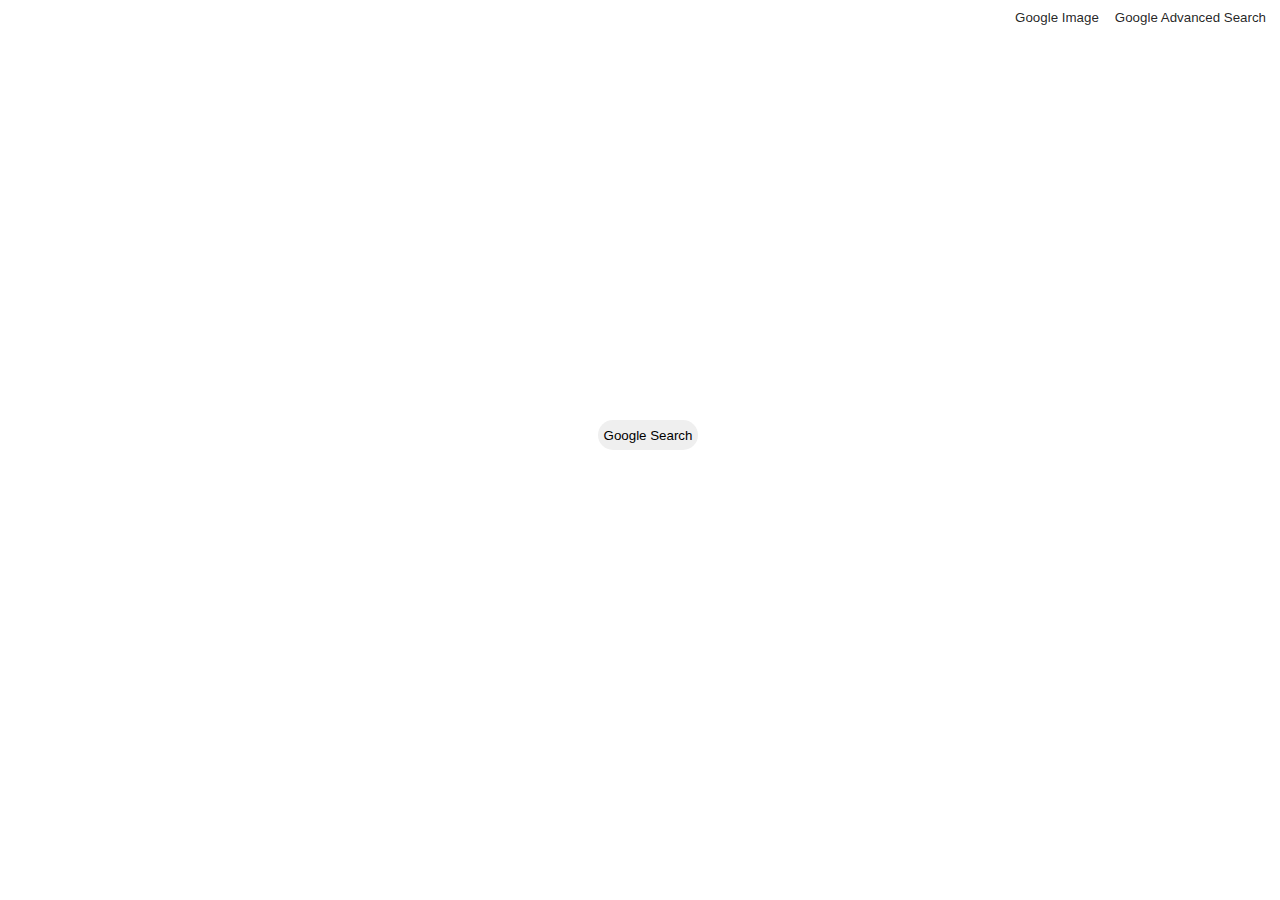
<file: project0/index.html>
<!DOCTYPE html>
<html lang="en">
    <head>
        <title>Google Search</title>
        <link rel="stylesheet" href="styles.css">
    </head>
    <body>
        <div class="nav"> 
            <button><a href="image.html">Google Image</a></button>
            <button><a href="advanced.html">Google Advanced Search</a></button> 
        </div>
    
        <div class="main">
            <div>
                <form action="https://www.google.com/search">
                    <input style="width: 500px" type="text" name="q">
                    <div class="search">
                        <input type="submit" value="Google Search">
                    </div>
                </form>
            </div>     
        </div>
                
    </body>
</html>
</file>
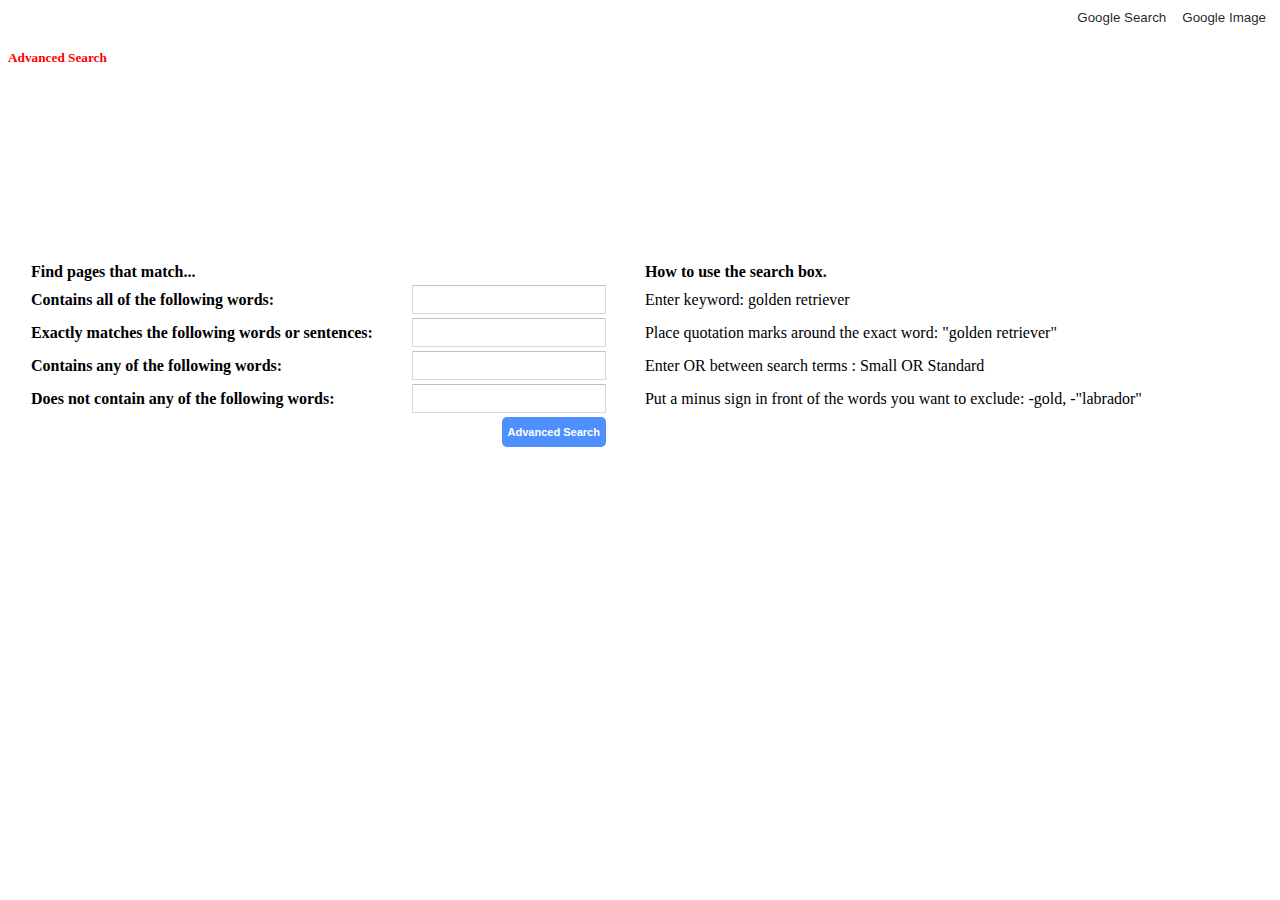
<file: project0/advanced.html>
<!DOCTYPE html>
<html lang="en">
    <head>
        <title>Google Advanced Search</title>
        <link rel="stylesheet" href="styles.css">
    </head>
    <body>
        <div class="nav"> 
            <button><a href="index.html">Google Search</a></button> 
            <button><a href="image.html">Google Image</a></button>
        </div>

        <h5 style="color:red">Advanced Search</h5>
        <div class="advanced">
            <form action="https://www.google.com/search">
                <table style="text-align:left;">
                    <thead style="text-align: left;">
                        <tr>
                            <th>Find pages that match...</th>
                            <th> </th>
                            <th>How to use the search box.</th>
                        </tr>
                    </thead>
                    <tbody>
                        <tr>
                            <th>Contains all of the following words:</th>
                            <td><input class="ad_search" type="text" name="as_q"></td>
                            <td>Enter keyword: golden retriever</td>
                        </tr>
                        <tr>
                            <th>Exactly matches the following words or sentences:</th>
                            <td><input class="ad_search" type="text" name="as_epq"></td>
                            <td>Place quotation marks around the exact word: "golden retriever"</td>
                        </tr>
                        <tr>
                            <th>Contains any of the following words:</th>
                            <td><input class="ad_search" type="text" name="as_oq"></td>
                            <td>Enter OR between search terms : Small OR Standard</td>
                        </tr>
                        <tr>
                            <th>Does not contain any of the following words:</th>
                            <td><input class="ad_search" type="text" name="as_eq"></td>
                            <td>Put a minus sign in front of the words you want to exclude: -gold, -"labrador"</td>
                        </tr>
                        <tr>
                            <th></th>
                            <td style="text-align: right;">
                                <input id="sub" type="submit" value="Advanced Search">
                                <!-- <div class="submit">
                                    <input style="background-color: #4d90fe;" type="submit" value="Advanced Search"> 
                                </div> -->
                            </td>
                        </tr>
                    </tbody>
                </table>
                <!-- <p>Find pages with… <input class="ad_search" type="text" name="as_epq"></p>
                <input style="width: 500px" type="text" name="as_q">
                <input style="width: 500px" type="text" name="as_q">
                <input style="width: 500px" type="text" name="as_q">-->
                <!-- <div class="submit">
                    <input style="background-color: #4d90fe;" type="submit" value="Advanced Search"> 
                </div> -->
            </form>
            
        </div>
    </body>
</html>
</file>
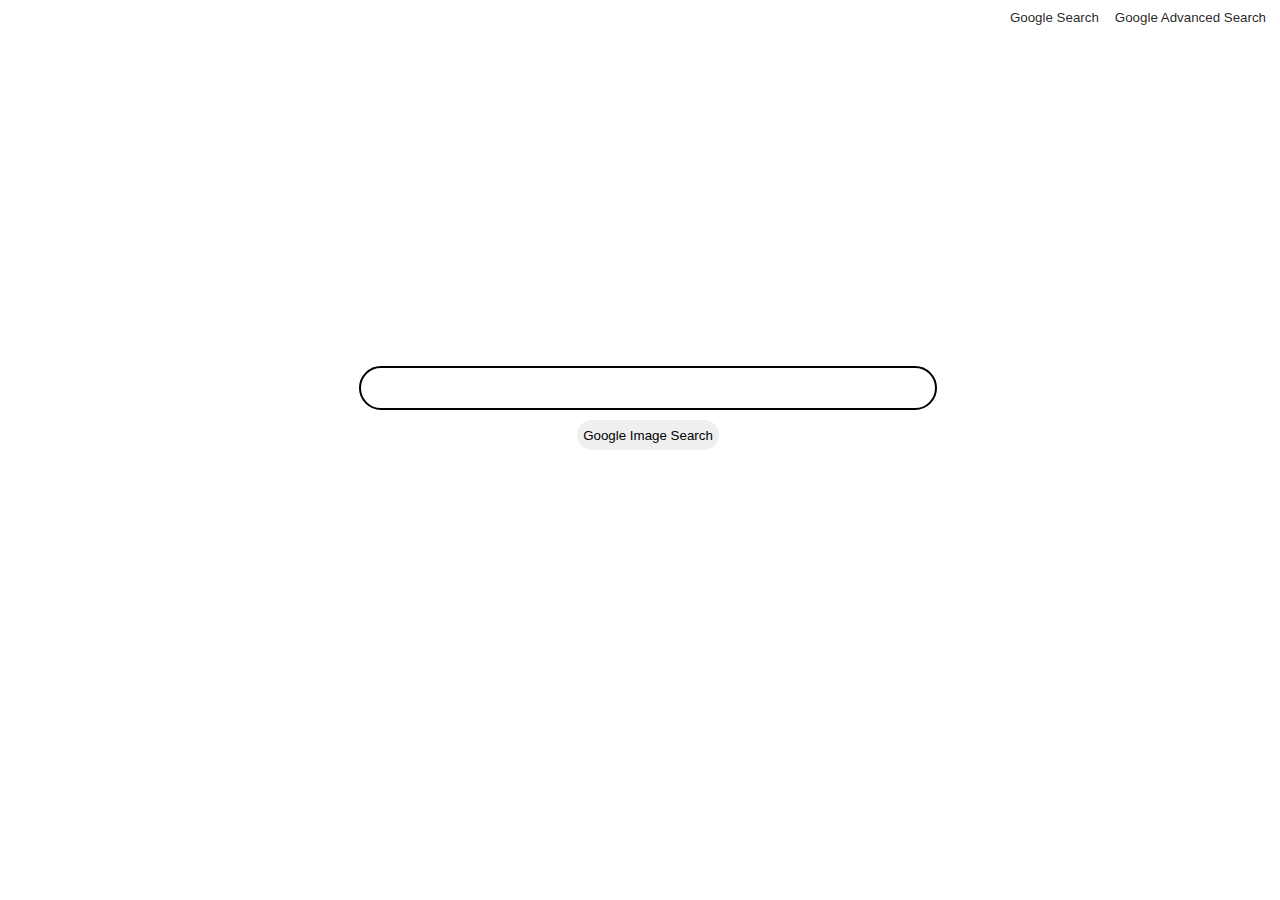
<file: project0/image.html>
<!DOCTYPE html>
<html lang="en">
    <head>
        <title>Google Image Search</title>
        <link rel="stylesheet" href="styles.css">
    </head>
    <body>
        <div class="nav">
            <button><a href="index.html">Google Search</a></button>    
            <button><a href="advanced.html">Google Advanced Search</a></button>
        </div>

        <div class="main">
            <form id="myForm" action="https://www.google.com/search">
                <div class="inputStyle">
                    <input style="width: 500px" type="text" name="q">
                </div>
                <input type="hidden" name="udm" value="2">
                <div class="search">
                    <input id="gotoResult" type="submit" value="Google Image Search">
                </div>
            </form>
        </div>
    </body>
</html>

<script>
    function focusFunc() {
        document.getElementById("gotoResult").style.border= "1px";  
      }
    let x = document.getElementById("myForm");
    x.addEventListener("focusin", focusFunc)
</script>
</file>
<file: project0/styles.css>
/* body {
    text-align: center;
} */

.nav {
    text-align: right;
    height: 20px;
}

.main {
    display: flex;
    justify-content: center;    
    align-items: center;
    position: absolute;
    width: 100%;
    bottom:50%;
    flex-direction: column;
}

.search {
    width:100; 
    text-align: center;
    margin-top: 10px;
}
input {
    margin-left: 35px;
    margin-right: 35px;
    border-radius: 25px;
    border: none;
    height: 30px;
    /* border:0; */
    /* outline:0; */
}
input:focus {
    outline:none!important;
}

.searchboxStyle {
    margin-left: 35px;
    margin-right: 35px;
    border-radius: 25px;
    border: none;
    height: 30px;
}
.searchboxStyle:onfocus {
    outline:none!important;
}

.inputStyle {
    align-items: center;
    justify-content: center;  
    border-radius: 25px;
    border: 2px solid ;
    height: 40px;
}


button {
    border: none;
    background-color: white;
    text-decoration:none;
    color: rgba(0, 0, 0, .87);
    
}

button:hover{
    text-decoration:underline;
}

a {
    text-decoration:none;
    color: rgba(0, 0, 0, .87);
}



/*  CSS for advanced search only */

.advanced {
    display: flex;
    width: 100%;
    align-items: left;
    justify-content: left;  
    position: absolute;
    /* background-color: blue; */
    bottom: 50%;
    margin-right: 20px;
    margin-left: 20px;
}

#sub {
    background-color: #4d90fe;
    color:white;
    border-radius: 5px;
    cursor: default;
    font-size: 11px;
    font-weight: bold;
    text-align: center;
    white-space: nowrap;

}


.ad_search {
    
    text-align: left;
    border-radius: 1px;
    border: 1px solid #d9d9d9;
    border-top: 1px solid #c0c0c0;
    font-size: 13px;
    height: 25px;
    padding: 1px 8px;
}
</file>
